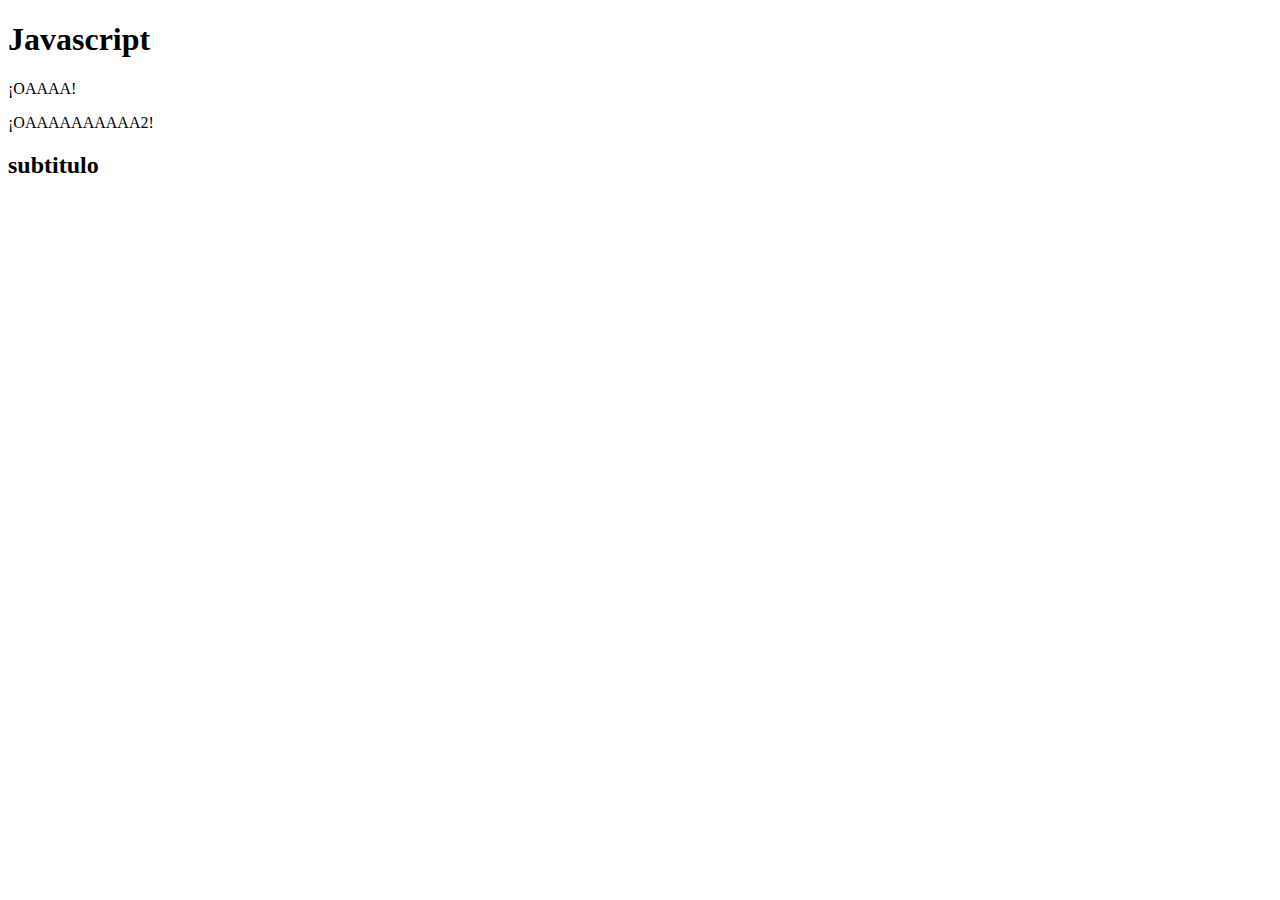
<file: index.html>
<!DOCTYPE html>
<html lang="en">
<head>
    <title>DOM 💀</title>
    <script defer src="01-dom.js"></script>
</head>
<body>
   <h1 id="title" class="title">Javascript</h1>
   <p class="paragraph">¡OAAAA!</p> 
   <p class="paragraph">¡OAAAAAAAAAA2!</p>

    <main>
        <section>
            <h2 class="subtitle">subtitulo</h2>
        </section>
    </main>

</body>
</html>
</file>
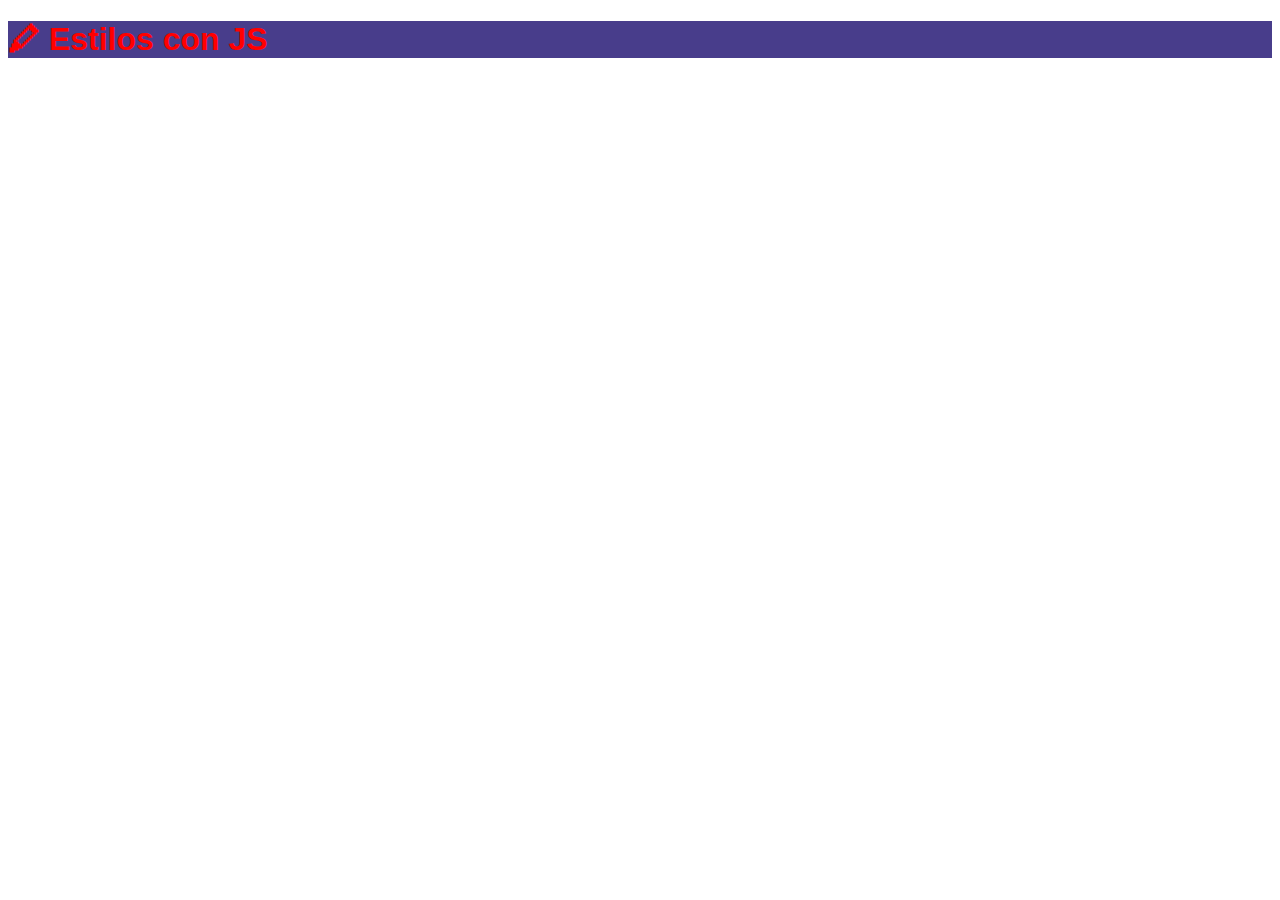
<file: 02-Estilos/index.html>
<!DOCTYPE html>
<html lang="en">
<head>
    <meta charset="UTF-8">
    <meta name="viewport" content="width=device-width, initial-scale=1.0">
    <title>Estilos con JS 🖍</title>
    <link rel="stylesheet" href="style.css">
    <script defer src="Script.js"></script>
</head>
<body>

    <h1 class="titulo" style="color:hotpink; background-color:lightpink;">🖍 Estilos con JS</h1>
    
</body>
</html>
</file>
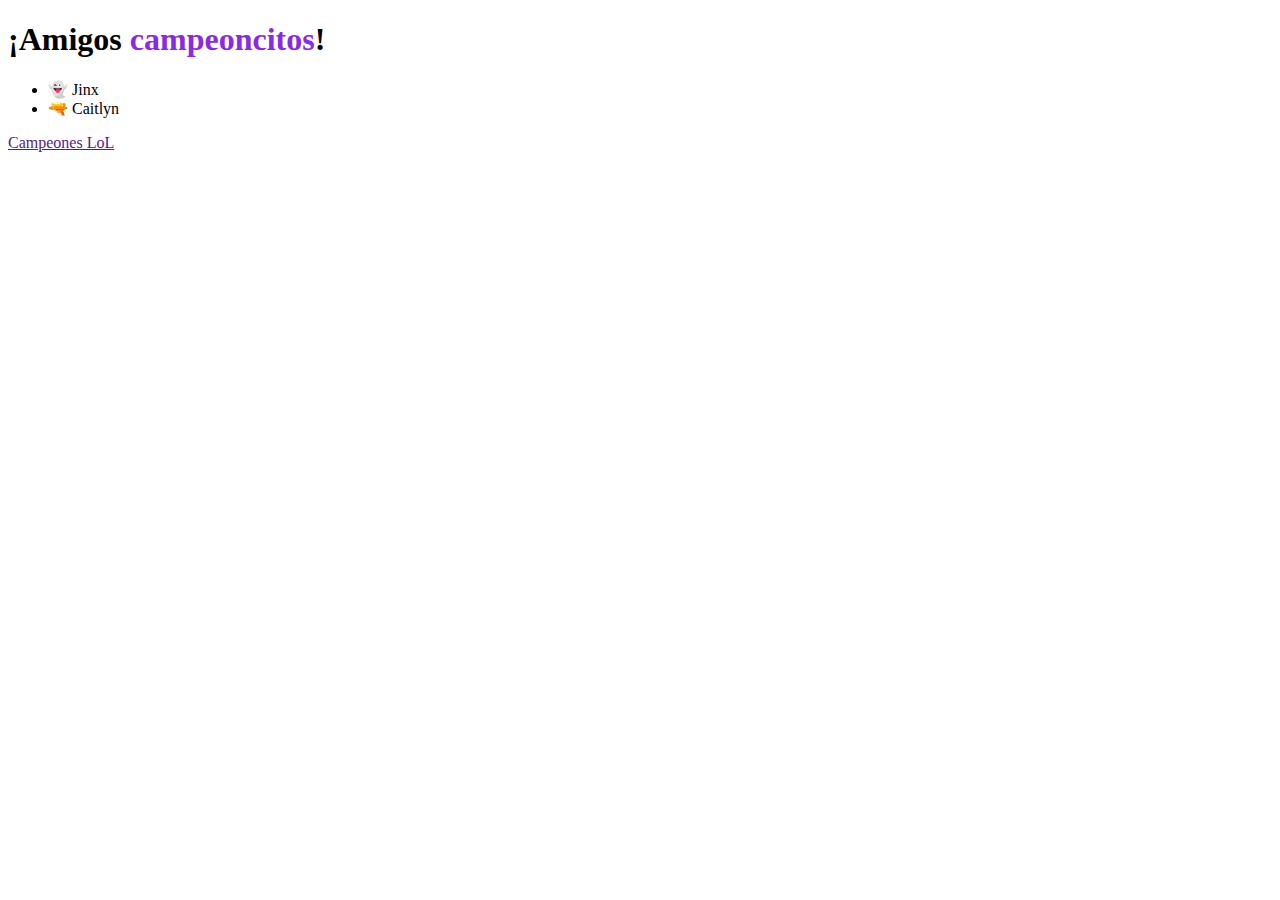
<file: 03-Texto-Atributos/index.html>
<!DOCTYPE html>
<html lang="en">
<head>
    <meta charset="UTF-8">
    <meta name="viewport" content="width=device-width, initial-scale=1.0">
    <title>Texto y Atributos 📄</title>
    <link rel="stylesheet" href="style.css">
    <script src="script.js" defer></script>
</head>
<body>

    <h1 id="title">Texto y Atributos 📄 <span>en el DOM.</span></h1>
    <ul id="list">
        <li>👻 Jinx</li>
        <li>👊🏻 Violet</li>
        <li>🔫 Caitlyn</li>
        <li class="oculto">🔨 Jayce</li>
        <li>🦯 Viktor</li>
    </ul>
    <a href="https://www.leagueoflegends.com/es-mx/champions/">Campeones LoL</a>
    
</body>
</html>
</file>
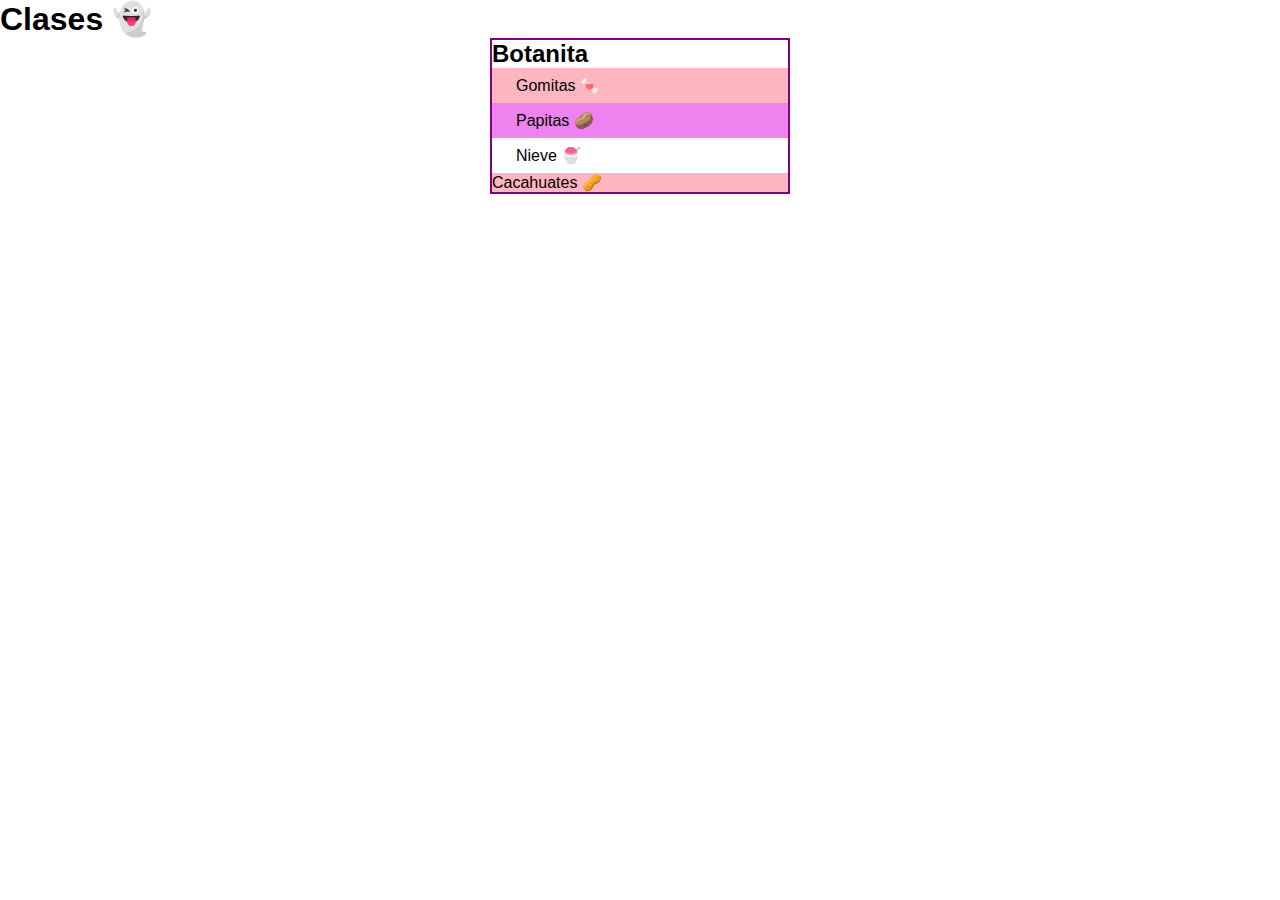
<file: 04-Clases/index.html>
<!DOCTYPE html>
<html lang="es">
<head>
    <meta charset="UTF-8">
    <meta name="viewport" content="width=device-width, initial-scale=1.0">
    <title>Document</title>
    <link rel="stylesheet" href="style.css">
    <script src="script.js" defer></script>
</head>
<body>
    <h1>Clases 👻</h1>

    <div class="ingredientes">
        <h2 class="subtitulos">Botanita</h2>
        <ul class="lista">
            <li class="botana bg-lightpink">Gomitas 🍬</li>
            <li class="botana bg-lightpink">Papitas 🥔</li>
            <li class="botana">Nieve 🍧</li>
            <li class="botana bg-lightpink">Cacahuates 🥜</li>
        </ul>
    </div>
</body>
</html>
</file>
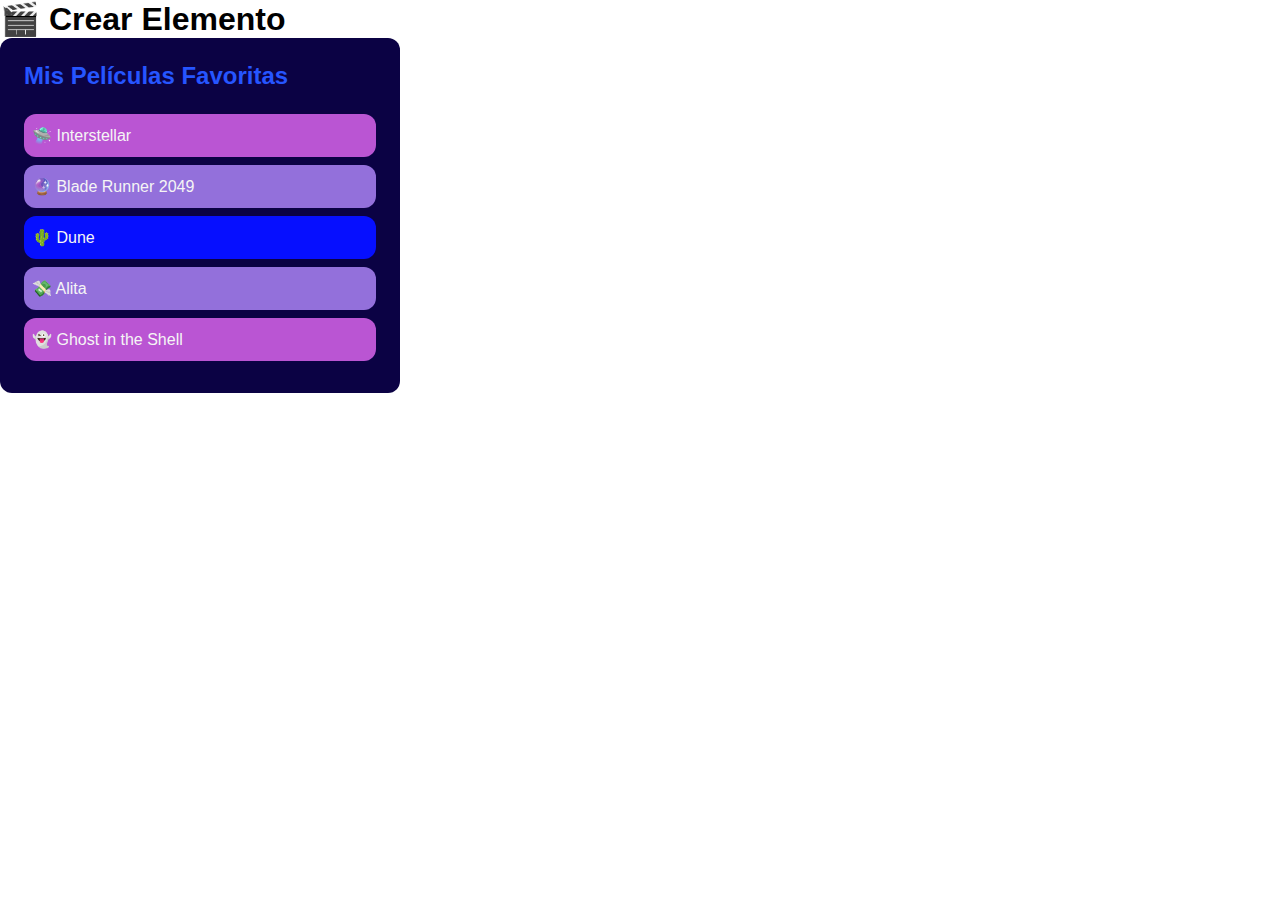
<file: 05-Crear-Elemento/index.html>
<!DOCTYPE html>
<html lang="en">
<head>
    <meta charset="UTF-8">
    <meta name="viewport" content="width=device-width, initial-scale=1.0">
    <title>🎬 Crear Elemento</title>
    <script src="script.js" defer></script>
    <link rel="stylesheet" href="style.css">
</head>
<body>
    <h1>🎬 Crear Elemento</h1>

    <div class="container">
        <h2 class="subtitle">Mis Películas Favoritas</h2>
        <ul class="list" id="movies">
            <li class="list-item bg-one">🛸 Interstellar</li>
            <li class="list-item bg-two">🔮 Blade Runner 2049</li>
            <li class="list-item bg-three">🌵 Dune</li>
        </ul>
    </div>
</body>
</html>
</file>
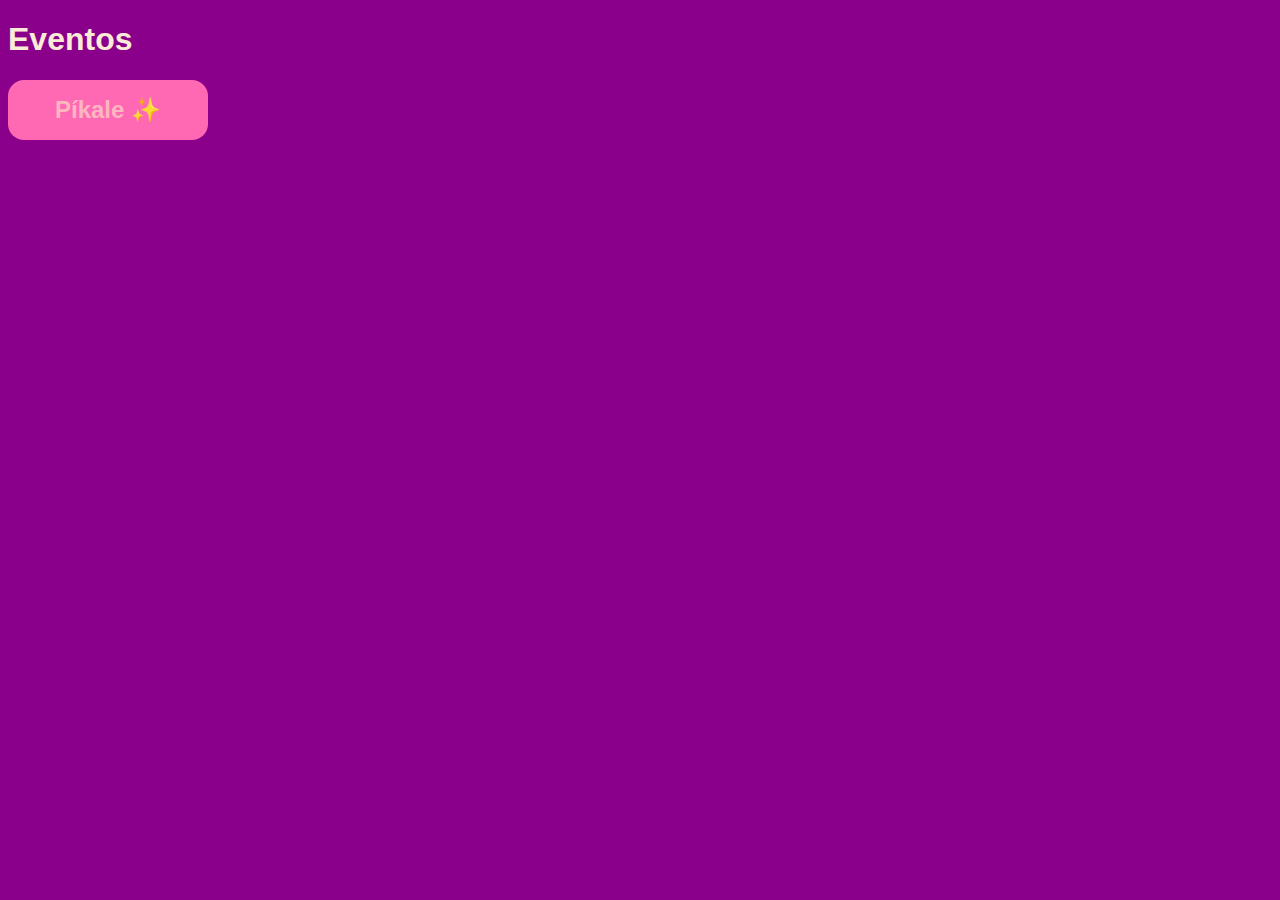
<file: 06-Eventos/index.html>
<!DOCTYPE html>
<html lang="en">
<head>
    <meta charset="UTF-8">
    <meta name="viewport" content="width=device-width, initial-scale=1.0">
    <title>Eventos</title>

    <link rel="stylesheet" href="style.css">
    <script src="script.js" defer></script>
</head>
<body>
    <h1>Eventos</h1>

    <button type="button" id="button">Píkale ✨</button>
</body>
</html>
</file>
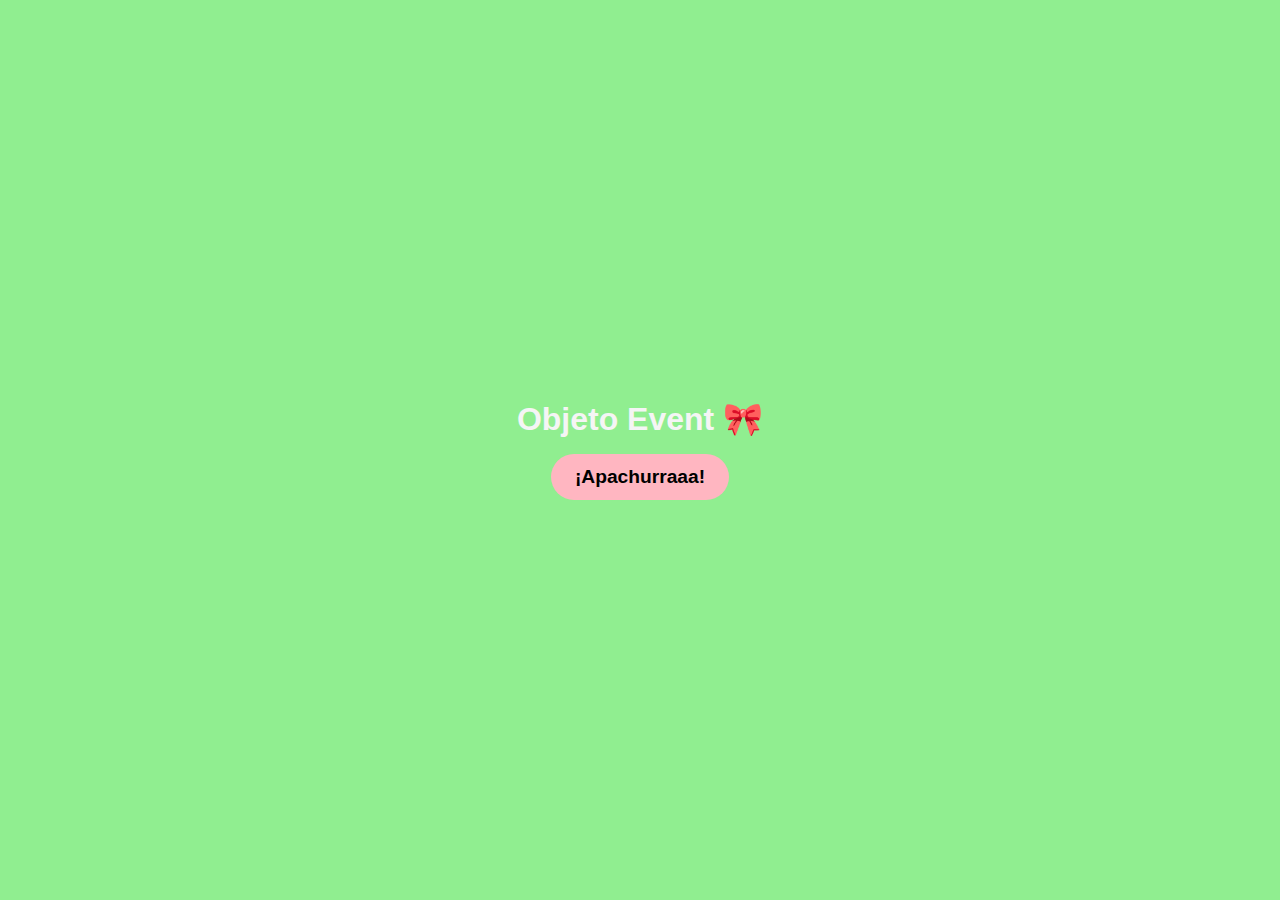
<file: 08-Objeto-Event/index.html>
<!DOCTYPE html>
<html lang="es">
<head>
    <meta charset="UTF-8">
    <meta name="viewport" content="width=device-width, initial-scale=1.0">
    <title>Objeto Event 🎀</title>

    <link rel="stylesheet" href="style.css">
    <script src="script.js" defer></script>
</head>
<body>
    <h1 class="title">Objeto Event 🎀</h1>

    <button class="button">¡Apachurraaa!</button>
</body>
</html>
</file>
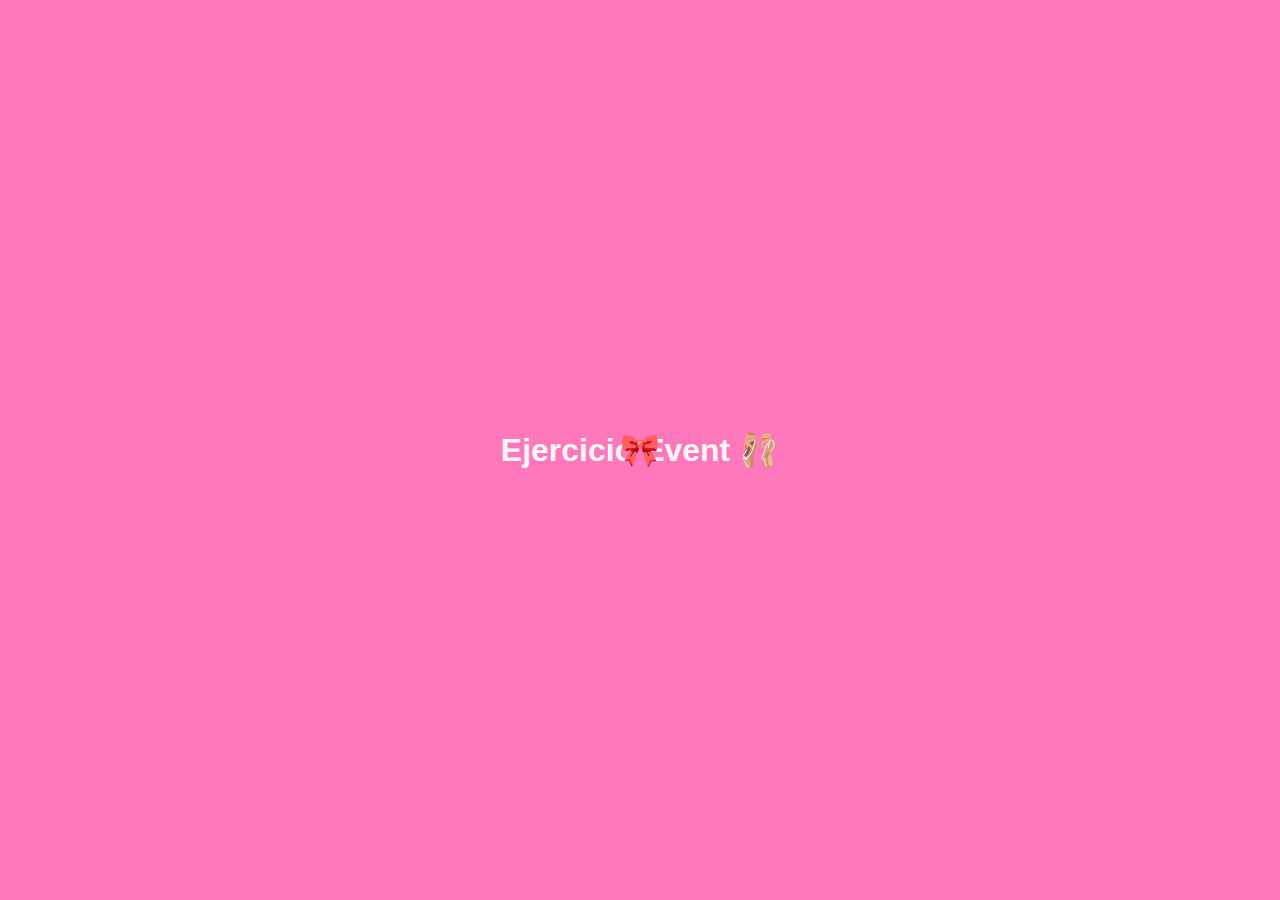
<file: 09-Ejercicio-Event/index.html>
<!DOCTYPE html>
<html lang="es">
<head>
    <meta charset="UTF-8">
    <meta name="viewport" content="width=device-width, initial-scale=1.0">
    <title>Ejercicio Event 🩰</title>

    <link rel="stylesheet" href="style.css">
    <script src="script.js" defer></script>
</head>
<body>
    <h1>Ejercicio Event 🩰</h1>
    <div class="emoji-cursor">🎀</div>
</body>
</html>
</file>
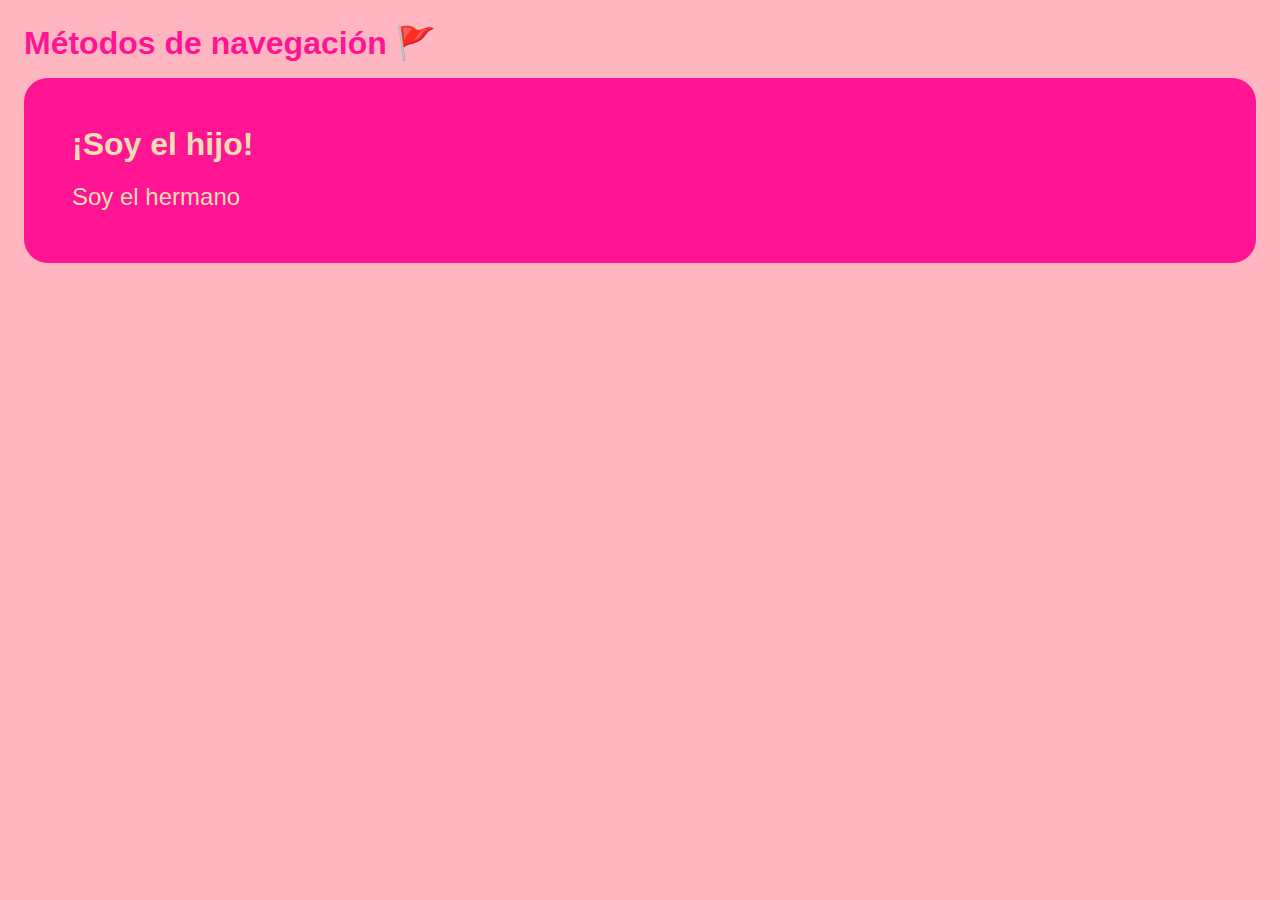
<file: 10-Metodos-Navegacion/index.html>
<!DOCTYPE html>
<html lang="es">
<head>
    <meta charset="UTF-8">
    <meta name="viewport" content="width=device-width, initial-scale=1.0">
    <title>Métodos de navegación 🚩</title>
    <link rel="stylesheet" href="style.css">
    <script src="script.js" defer></script>
</head>
<body>
    <h1>Métodos de navegación 🚩</h1>

    <div id="parent">
        <h2 id="child">¡Soy el hijo!</h2>
        <p id="sibling">Soy el hermano</p>
        <!-- Soy un comentario -->
    </div>
</body>
</html>
</file>
<file: 02-Estilos/style.css>
html {
    font-family: sans-serif;
}

.titulo {
    color: red;
    background-color: darkslateblue;
}
</file>
<file: 03-Texto-Atributos/style.css>
span{
    color: blueviolet;
}

.oculto {
    display: none;
}
</file>
<file: 04-Clases/style.css>
* {
    padding: 0;
    margin: 0;
    box-sizing: border-box;
}

body {
    font-family: 'Franklin Gothic Medium', 'Franklin Gothic Medium', 'Arial Narrow', Arial, sans-serif;
}

.ingredientes {
    margin: 0 auto;
    width: 300px;
    border: 2px solid purple;
}

.lista {
    list-style: none;
}

.botana {
    padding: 8px 24px;
}

.bg-lightpink {
    background-color: lightpink;
}

.bg-violet {
    background-color: violet;
}
</file>
<file: 05-Crear-Elemento/style.css>
* {
    padding: 0;
    margin: 0;
    box-sizing: border-box;
}

body {
    font-family: sans-serif;
}

.container {
    background-color: rgb(11, 2, 68);
    padding: 24px;
    max-width: 400px;
    border-radius: 12px;
}

.subtitle {
    margin-bottom: 24px;
    color: rgb(38, 85, 255)
}

.list {
    list-style: none;
}

.list-item {
    padding: 12px 8px;
    color:whitesmoke;
    margin-bottom: 8px;
    border-radius: 12px;
    cursor: pointer;
}

.bg-one {
    background-color: mediumorchid;
}

.bg-one:hover {
    background-color: rgb(35, 68, 255);
}

.bg-two {
    background-color:mediumpurple
}

.bg-two:hover {
    background-color:rgb(255, 55, 255)
}

.bg-three {
    background-color:rgb(6, 15, 255)
}

.bg-three:hover {
    background-color:rgb(80, 182, 255)
}
</file>
<file: 06-Eventos/style.css>
body {
    font-family: sans-serif;
    color:antiquewhite;
    background-color:darkmagenta;
}

button {
    width: 200px;
    height: 60px;
    font-size: 1.5rem;
    font-weight: bold;
    border: none;
    border-radius: 1rem;
    color: lightpink;
    background-color: hotpink;
    box-shadow: 0px 0px 0px 0px black;
}

button:hover {
    background-color: rgb(255, 146, 226);
    box-shadow: 8px 8px 0 0 black;
}
</file>
<file: 08-Objeto-Event/style.css>
* {
    margin: 0;
    padding: 0;
    box-sizing: border-box;
}

html {
    font-family: "Poppins", sans-serif;
}

body {
    height: 100vh; /* 100% viewport height */
    color:whitesmoke;
    background-color: lightgreen;
    display: flex;
    flex-direction: column;
    justify-content: center;
    align-items: center;

}

.title {
    margin-bottom: 1rem;
}

.button {
    padding: 12px 24px;
    border-radius: 48px;
    border: none;
    font-size: 1.2rem;
    font-weight: 600;
    background-color: lightpink;
    cursor: pointer;
    transition: all 0.3s ease;
}

.button:hover {
    background-color: whitesmoke;
    scale: 1.1;
    transition: all 0.3s ease;
}

.button:active {
    color:whitesmoke;
    background-color: black;
    scale: 1;
    transition: all 0.3s ease;
}
</file>
<file: 09-Ejercicio-Event/style.css>
* {
    margin: 0;
    padding: 0;
    box-sizing: border-box;
}

body {
    height: 100vh;
    font-family: sans-serif;
    background-color:rgb(255, 120, 187);
    color:whitesmoke;

    display: flex;
    flex-direction: column;
    justify-content: center;
    align-items: center;

    cursor: none;
}

.emoji-cursor {
    position: absolute;
    font-size: 32px;
}
</file>
<file: 10-Metodos-Navegacion/style.css>
* {
    margin: 0;
    padding: 0;
    box-sizing: border-box;
}

body {
    font-family: sans-serif;
    background-color: lightpink;
    color:deeppink;
    padding: 24px; 
}

h1 {
    margin-bottom: 16px;
}

#parent {
    background-color: deeppink;
    padding: 48px;
    border-radius: 24px;
    color:wheat
}

#child {
    margin-bottom: 16px;
    font-size: 32px;
}

#sibling {
    font-size: 24px;
    line-height: 1.5;
}
</file>
